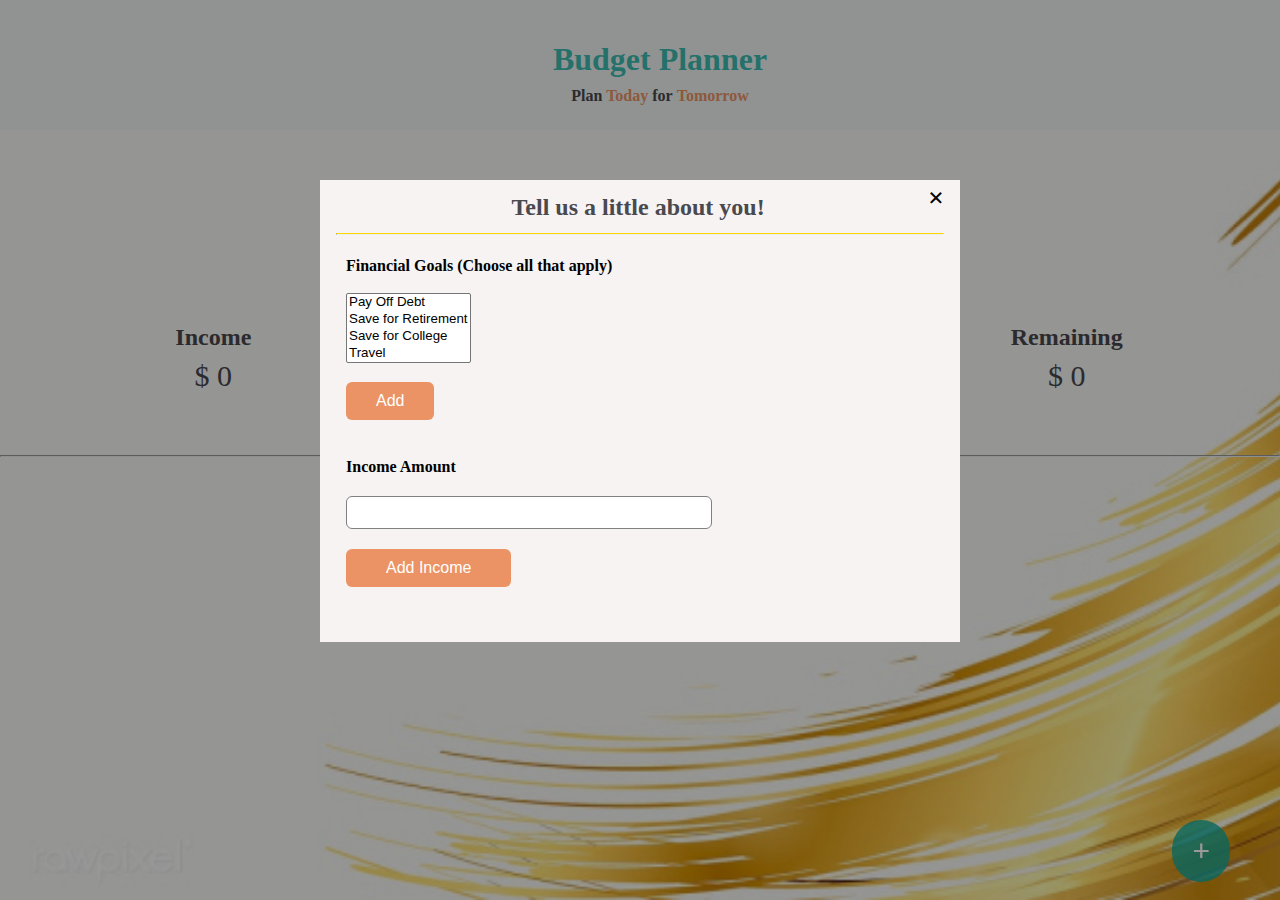
<file: templates/createbudget.html>
<!DOCTYPE html>
<html lang="en">
  <head>
    
    <title>Budget Planner</title>
    
    <!-- Required meta tags -->
    <meta name="viewport" content="width=device-width, initial-scale=1.0" />

    <!-- Bootstrap CSS -->
    <link rel="stylesheet" href="../static/styles/stylebp.css">

  </head>
  
  <body>

      <div class="container">
        <div class="header"> 
          <h1>Budget  Planner </h1> 
          <center><p><strong> Plan </strong><span style="color:#eb9364;font-weight:bold">Today </span> <strong> for</strong> <span style="color:#eb9364;font-weight:bold">Tomorrow </span></p></center>
          <br></div></div>

        <div class="budget-section">
         
          <div class="budget col col-md col-sm">
            <h2><span style="color:rgb(73, 73, 78);font-weight:bold">Income</span></h2>
            <p class="amount">$ <span id="budgetAmount">0</span></p>
          </div>

          <div class="expenses col col-md col-sm">
            <h2><span style="color:rgb(73, 73, 78);font-weight:bold">Expenses</span></h2>
            <p class="exp-amount">$ <span id="expensesAmount">0</span></p>
          </div>
          
          <div class="balance col col-md col-sm">
            <h2><span style="color:rgb(73, 73, 78);font-weight:bold">Remaining</span></h2>
            <p class="amount bala">$ <span id="balanceAmount">0</span></p>
            
          </div>
        </div>

        <br><br><br><hr>
        
        <div id="displayExpenses">
          <div class="budget-list">
            
            <div class="col">
              <h3><span style="color:rgb(73, 73, 78);font-weight:bold">Category</span></h3>
            </div>
            
            <div class="col">
              <h3><span style="color:rgb(73, 73, 78);font-weight:bold">Spent</span></h3>
            </div>
            
            <div class="col"> <h3><span style="color:rgb(73, 73, 78);font-weight:bold">Action</span></h3></div>
          </div><br>
          
          <div id="expValue"></div>
        </div>
      </div>

      <div class="toggle">
        <button id="myBtn" type="button">+</button>
      </div>

      <!-- Modal -->
      <div id="myModal" class="modal">
       
        <!-- Modal content -->
        <div class="modal-content">
          
          <div class="modal-header">
            <span class="close">&times;</span>
            <h2><center>Tell us a little about you!</center></h2>
            <hr class="line">
          </div>

          <div class="modal-body">

            <div class="financialg-form" id = "financialgform">
              <form id="addfinancialg">
                <label for="">Financial Goals (Choose all that apply)</label> <br><br>
                <select id="" name="fg" size="4" multiple>
                  <option value="payofdebt">Pay Off Debt</option>
                  <option value="saveforretirement">Save for Retirement</option>
                  <option value="saveforcollege">Save for College</option>
                  <option value="travel">Travel</option>
                </select><br><br>
                <button type="submit">Add</button>
              </form>
            </div>

            <div class="budget-form" id="budgetform">
              <form id="addForm"><br>
                <label for=""> Income Amount</label> <br />
                <input type="number" id="number" /> <br />
                <button type="submit">Add Income</button>
              </form>
            </div>

            <div class="expense-form" id="expense-form">
              <form action="" id="expForm">
                <div class="">
                  <select onchange='location=this.options[this.selectedIndex].value;'>
                    <option value="" >Select Expense Type</option>
                    <option value="needs" >Needs</option>
                    <option value="wants" >Wants</option>
                    <option value="Savings" >Savings</option>
                    <option value="debt" >Debt</option>
                  </select><br><br>
                </div>

                <div class="">
                  <label for="">Expense Name</label> <br />
                  <input type="text" id="expName" />
                </div>

                <div class="">
                  <label for="">Amount</label> <br />
                  <input type="number" id="expNumber" />
                </div>

                <button type="submit" id="submitExpen">Add Expense</button>
              </form>

              <button onclick="callBudget()" id="bug">
                Back to reset Income
              </button>

            </div>

            <div class="edit-form" id="editForm">
              <form action="" id="saveEdit">
                
                <div class="">
                  <label for="">Edit expense type</label> <br />
                  <input type="text" id="editExpName" />
                </div>

                <div class="">
                  <label for="">Edit amount</label> <br />
                  <input type="number" id="editExpNumber" />
                </div>

                <button type="submit">Update</button>
              </form>

            </div>
          </div>
        </div>
      </div>
      <script src="../static/script/main.js"></script>
    </body>
  </html>
</file>
<file: static/styles/stylebp.css>
body {
	margin: 0;
	padding: 0px;
	width: 100%;
	font-family: Georgia, 'Times New Roman', Times, serif;
	height: 100vh;
    background-image: url("../images/background.png");
    background-repeat: no-repeat;
    background-attachment: fixed;
    background-size: cover;
  }

  .container {
	min-height: 35vh;
    margin: 0%;
    padding: 0px;
  }

  .header {
    position: absolute;
    bottom: 100;
    background: rgb(14, 13, 13); 
    background: rgba(237, 243, 242, 0.788); /* Black background with 0.5 opacity */
    color: #050127;
    width: 100%;
    padding: 20px;
  }

  h1 {
	text-align: center;
	font-family: cursive;
    color: rgba(12, 173, 160, 0.788);
  }

  h2{
    color: rgb(73, 73, 78);
    margin:2%;
    padding:0%;
    font-family: Bradley Hand, cursive;
  }
  hr.line {
    border-top: 1px solid gold;
  }

  p{
    color: rgb(73, 73, 78);   
    margin:-1%;
    padding:0%;
    font-family: Bradley Hand, cursive;
}

  .budget-section {
	display: flex;
	justify-content: space-around;
	align-items: flex-start;
	width: 100%;
	min-height: 70px;
	font-weight: 100;
    margin:0%;
    padding: 0px;
    font-family: Bradley Hand, cursive;
  }

  .budget-list {
    margin: 0%;
    padding:0px;
	display: flex;
	justify-content: space-around;
	align-items: flex-start;
	width: 100%;
	height: 70px;
	font-size: 20px;
    font-family: Bradley Hand, cursive;
  }

  .exp-amount {
	color:rgb(197, 63, 45);
  }

  .amount {
	color: rgb(73, 73, 78);
  }

  .col {
	width: 40%;
	text-align: center;
	text-transform: capitalize;
  }

  .col p {
	font-size: 30px;
	padding-top: 0px;
	margin: 0;
  }

  .toggle {
	position: fixed;
	right: 0;
	bottom: 18px;
  }

  .toggle button {
	border: none;
	border-radius: 400px;
	background: rgba(12, 173, 160, 0.788);
	padding: 14px 20px;
	color: #ffffff;
	font-size: 30px;
	margin: 10px 50px 0 0;
	cursor: pointer;
  }

  /* Modal (Pop-up window) */
  .budget-form {
	width: 100%;
	min-height: 200px;
  }

  form {
	margin: 10px 0 20px 10px;
	min-height: 100px;
  }

  input {
	width: 60%;
	padding: 8px 0;
	border-radius: 6px;
	border: 1px solid gray;
	margin: 20px 0;
	padding-left: 5px;
	color: #020a00;
  }

  .budget-list .exp p {
	color: rgb(73, 73, 78);
	font-size: 18px;
  }
  
  #displayExpenses {
	width: 100%;
	display: none;
  }

  .expValue {
	display: flex;
	justify-content: space-around;
	height: 40px;
	font-weight: 100;
	text-align: center;
  }
  
  #expTitleName {
	width: 40%;
  }

  #expValueAmount {
	width: 40%;
  }

  #edite_delete {
	width: 40%;
  }
  #edite_delete img {
	cursor: pointer;
  }

  #edite_delete button {
	margin-left: 1px;
	background: none;
	border: none;
  }

  .budget-form button {
	background: #eb9364;
	border: none;
	border-radius: 6px;
	color: #ffffff;
	padding: 10px 40px;
	cursor: pointer;
	text-transform: capitalize;
	font-size: 16px;
	font-weight: 400;
  }

  .financialg-form button {
	background: #eb9364;
	border: none;
	border-radius: 6px;
	color: #ffffff;
	padding: 10px 30px;
	cursor: pointer;
	text-transform: capitalize;
	font-size: 16px;
	font-weight: 400;
  }

  #bug {
	font-size: 14px;
	background: none;
	color: rgba(12, 173, 160, 0.788);
	margin: 0px 0px 15px 10px;
	text-align: justify;
	padding: 0;
  }

  #expense-form {
	width: 100%;
	display: none;
  }

  #financialg-form {
	width: 100%;
	display: none;
  }

  #editForm {
	display: none;
	width: 100%;
  }

  #editForm button {
	background:#eb9364;
	border: none;
	border-radius: 6px;
	color: #ffffff;
	padding: 10px 30px;
	cursor: pointer;
	text-transform: capitalize;
	font-size: 16px;
	font-weight: 400;
  }

  .expense-form button {
	background: #eb9364;
	border: none;
	border-radius: 6px;
	color: #ffffff;
	padding: 10px 30px;
	cursor: pointer;
	text-transform: capitalize;
	font-size: 16px;
	font-weight: 400;
  }
  
  /* background for Modal */
  .modal {
	display: block;
	position: fixed;
	z-index: 1; /* Sit on top */
	left: 0;
	top: 0;
	width: 100%;
	height: 100%;
	overflow: auto; /* Enable scroll if needed */
	background-color: rgba(0, 0, 0, 0.4); /* Black w/ opacity */
    animation-name: fadeIn;
	animation-duration: 0.0s;
	font-weight: 600;
}
  
  /* Modal Content */
  .modal-content {
	position: fixed;
	top: 20%;
	left: 25%;
	background-color: rgb(247, 243, 243);
	width: 50%;
	min-height: 40px;
	animation-name: slideIn;
	animation-duration: 0.4s;
  }
  
  /* The Close Button */
  .close {
	color: white;
	float: right;
	font-size: 28px;
	font-weight: bold;
	cursor: pointer;
	color: #000;
  }
  
  .modal-header {
	padding: 2px 16px;
    color: rgb(73, 73, 78);
	
  }
  .modal-body {
	padding: 2px 16px;
  }
  
  /* Animation */
  @keyframes slideIn {
	from {
	  top: -300px;
	  opacity: 0;
	}
	to {
	  top: 0;
	  opacity: 1;
	}
  }
  
  @keyframes fadeIn {
	from {
	  opacity: 0;
	}
	to {
	  opacity: 1;
	}
  }
</file>
